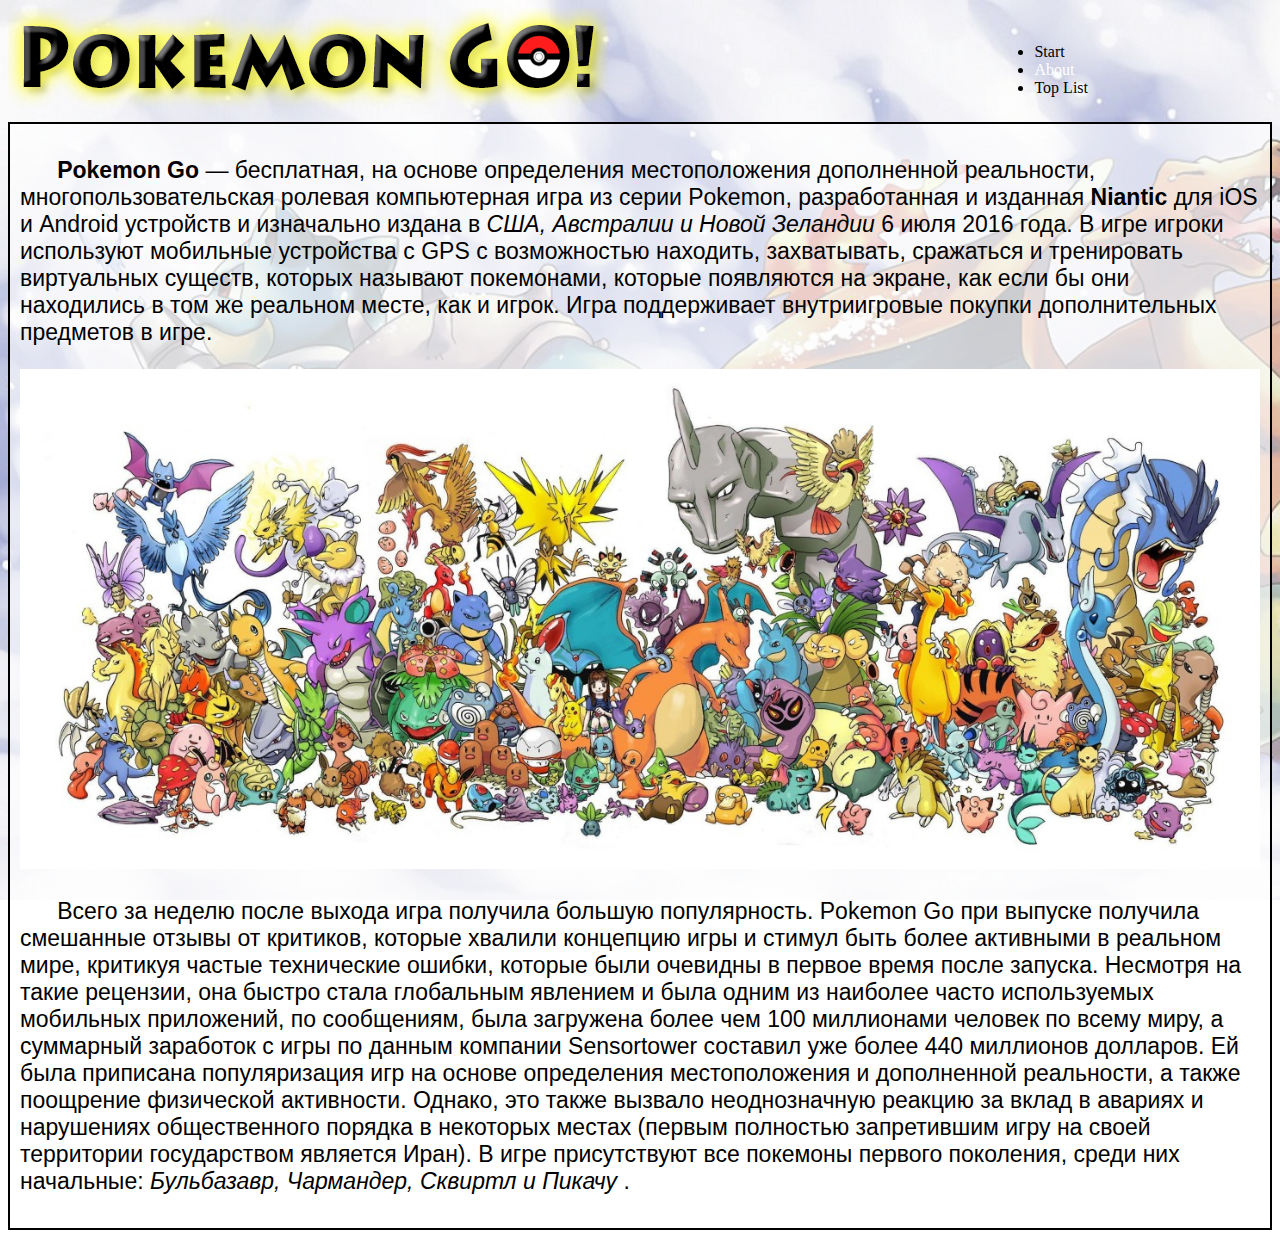
<file: pok/about.html>
<!DOCTYPE html>
<html>
	<head>
		<title> POKEMON GO </title>
		<meta http-equiv="Content-Type" content="text/html; charset=cp1251" />
		<link rel= "stylesheet" type="text/css" href="css/style.css">
	</head>
	
	<body>
	<div>
		<div class="logo">
			<a href="index.html"> <img src="pic/log.png"></a>
		</div>
		
		<div class="up">
			<ul  class="menu">
				<li><a href="start.html">Start</a></li>
				<li><a href="about.html" class="disabled">About</a></li>
				<li><a href="top.html">Top List</a></li>
			</ul>
		</div>
	</div>
	<div class="text">
		<p>
			<b>  Pokemon Go</b> � ����������, �� ������ ����������� �������������� ����������� ����������, ��������������������� ������� ������������ ���� �� ����� Pokemon, ������������� � �������� <b>Niantic</b> ��� iOS � Android ��������� � ���������� ������ � <i>���, ��������� � ����� ��������</i> 6 ���� 2016 ����. � ���� ������ ���������� ��������� ���������� � GPS � ������������ ��������, �����������, ��������� � ����������� ����������� �������, ������� �������� ����������, ������� ���������� �� ������, ��� ���� �� ��� ���������� � ��� �� �������� �����, ��� � �����. ���� ������������ ������������� ������� �������������� ��������� � ����.
		</p>
	
	<img src="pic/5.jpg" class="pic">
	
		<p>
			����� �� ������ ����� ������ ���� �������� ������� ������������. Pokemon Go ��� ������� �������� ��������� ������ �� ��������, ������� ������� ��������� ���� � ������ ���� ����� ��������� � �������� ����, �������� ������ ����������� ������, ������� ���� �������� � ������ ����� ����� �������. �������� �� ����� ��������, ��� ������ ����� ���������� �������� � ���� ����� �� �������� ����� ������������ ��������� ����������, �� ����������, ���� ��������� ����� ��� 100 ���������� ������� �� ����� ����, � ��������� ��������� � ���� �� ������ �������� Sensortower �������� ��� ����� 440 ��������� ��������. �� ���� ��������� ������������� ��� �� ������ ����������� �������������� � ����������� ����������, � ����� ��������� ���������� ����������. ������, ��� ����� ������� ������������� ������� �� ����� � ������� � ���������� ������������� ������� � ��������� ������ (������ ��������� ����������� ���� �� ����� ���������� ������������ �������� ����). � ���� ������������ ��� �������� ������� ���������, ����� ��� ���������: <i> ����������, ���������, ������� � ������ </i>.
		</p>
	</div>
		
	</body>
</html>
</file>
<file: pok/css/style.css>
body
{
	background-image: url(../pic/31.jpg);
	background-attachment: fixed;
	background-size: cover;
}

.logo 
{
	display: inline;
	color: black;
	font-size:50px;
	font-family: fantasy;
	text-align: left;
}
.up
{
	display: inline-block;
	top: 3%;
	right: 15%;
	position: absolute;
}
ul.mainmenu li
{
	
	display: inline;
    padding: 20px;
	font-size: 40px;
	background: #857d94;
	font-family: fantasy;
}

ul.mainmenu li:hover 
{
	border: 2px solid;
	background: #b6afc3;
	transition: 1s;
}

a
{   
    text-decoration:none;
	color: black;
}
a.disabled 
{
    pointer-events: none;
    color: white;
}

.button
{
	padding: 20px;
	background: #f79f1b;
	text-align: center;
	font-size: 45px;
	font-family: fantasy;
	top: 40%;
    left: 40%;
	border: 2px solid;
	border-radius: 5px;
	position: absolute;
}
.button:hover
{
	background: #f3c683;
	transition: 1s;
}
.text
{
	background: rgba(255, 255, 255, 0.6);
	text-indent: 3%;
	font-size: 23px;
    font-family: "Consolas", sans-serif;
	border: 2px solid;
	padding: 10px;
}

.pic
{
	max-width:100%;
    max-height:100%;
}

.list
{
	margin-left: 40%;
}


.table{

    width: 60%;
    margin: 0 auto;
    
}
.table__header{
    font-weight: 400;
    width: 20%;
    color:black;
    cursor: pointer;
    background: #857d94;
}
.table__header-active{
    font-weight: 800;
    color:white;

}

.pole{
    position: absolute;
    width: 95%;
    height: 80%;
    background-image: url(../pic/pole.jpg);
   	background-size: cover;
}


.ball{
    position: relative;
    width: 4em;
    height: 4em;
   }


.param{

	color: black;
	background: rgba(255, 255, 255, 0.6);
	font-size: 1em;
	font-family: "Century Gothic", sans-serif;
	font-weight: 700;
}

.button__start{
	background: #f79f1b;
	color: black;
	font-size: 1em;
	font-family: "Century Gothic", sans-serif;
	font-weight: 700;
}


.button__ok{

	background: #857d94;
	color: black;
	font-size: 1em;
	font-family: "Century Gothic", sans-serif;
	font-weight: 700;

}
</file>
